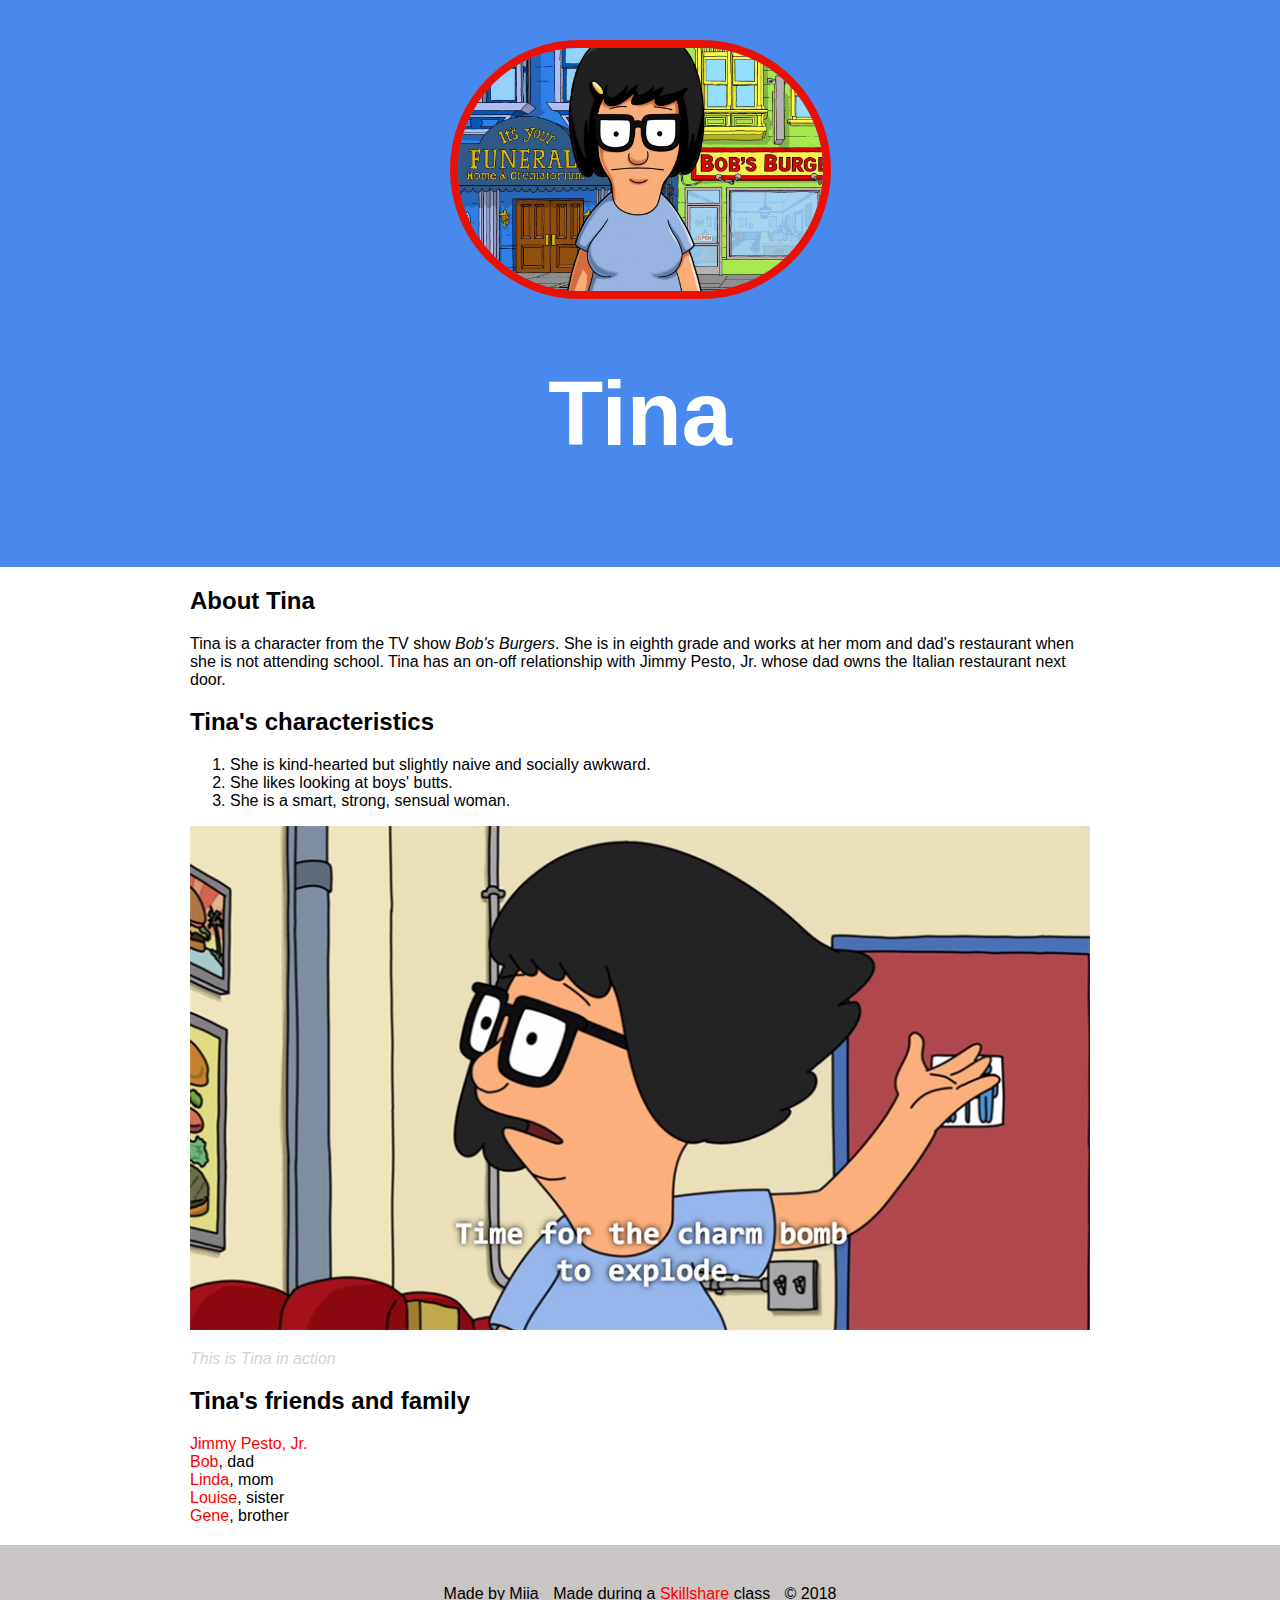
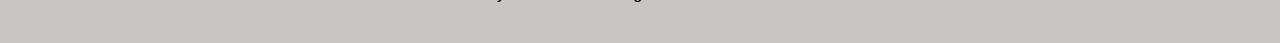
<file: index.html>
<!DOCTYPE html>
<html>
<head>
	<title>Tina</title>
	<link rel="stylesheet" type="text/css" href="css/hero.css">
</head>
<body>
	<div class="wrapper">
		<header>
			<img src="img/profile.jpg">
			<h1>Tina</h1>
		</header>
		<div class="content">
			<h2>About Tina</h2>
			<p>Tina is a character from the TV show <i>Bob's Burgers</i>. She is in eighth grade and works at her mom and dad's restaurant when she is not attending school. Tina has an on-off relationship with Jimmy Pesto, Jr. whose dad owns the Italian restaurant next door.</p>
			<h2>Tina's characteristics</h2>
			<ol>
				<li>She is kind-hearted but slightly naive and socially awkward.</li>
				<li>She likes looking at boys' butts.</li>
				<li>She is a smart, strong, sensual woman.</li>
			</ol>
			<img class="big-image" src="img/big-image.jpg">
			<p class="caption">This is Tina in action</p>
			<h2>Tina's friends and family</h2>
			<ul>
				<li><a href="http://bobs-burgers.wikia.com/wiki/Jimmy_Pesto,_Jr." target="_blank" title="Visit Jimmy's page">Jimmy Pesto, Jr.</a></li>
				<li><a href="http://bobs-burgers.wikia.com/wiki/Bob_Belcher" target="_blank" title="Visit Bob's page">Bob</a>, dad</li>
				<li><a href="http://bobs-burgers.wikia.com/wiki/Linda_Belcher" target="_blank" title="Visit Linda's page">Linda</a>, mom</li>
				<li><a href="http://bobs-burgers.wikia.com/wiki/Louise_Belcher" target="_blank" title="Visit Louise's page">Louise</a>, sister</li>
				<li><a href="http://bobs-burgers.wikia.com/wiki/Gene_Belcher" target="_blank" title="Visit Gene's page">Gene</a>, brother</li>
			</ul>
		</div>
		<footer>
			<ul>
				<li>Made by Miia</li>
				<li>Made during a <a href="https://www.skillshare.com" target="-_blank" title="Visit the Skillshare website">Skillshare</a> class</li>
				<li>&copy; 2018</li>
			</ul>
		</footer>
	</div>
</body>
</html>
</file>
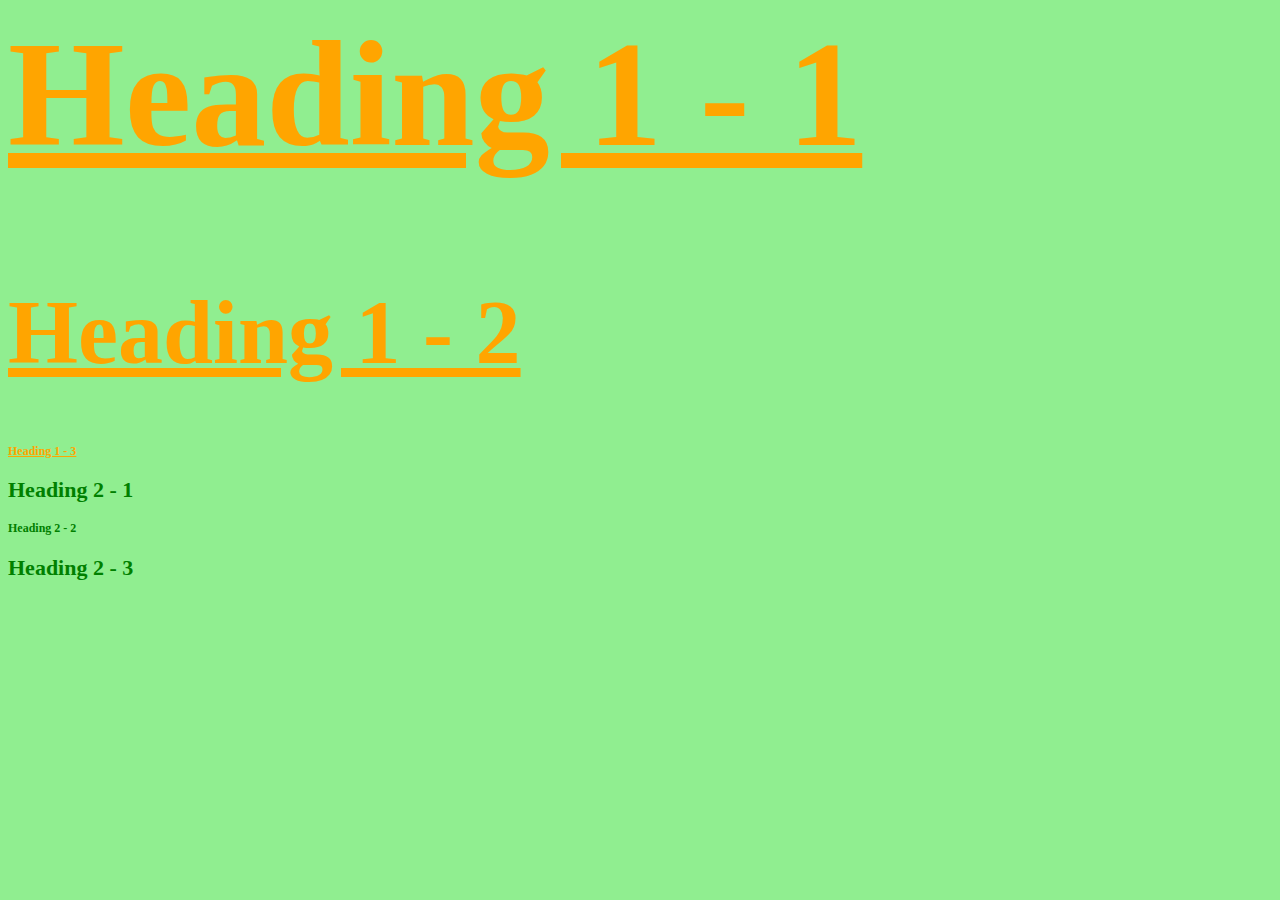
<file: stylish.html>
<html>
<head>
	<title>Stylish</title>
	<link rel="stylesheet" type="text/css" href="css/test.css">	
</head>
<body>

<h1 id="first" class="small">Heading 1 - 1</h1>
<h1>Heading 1 - 2</h1>
<h1 class="small">Heading 1 - 3</h1>
<h2>Heading 2 - 1</h2>
<h2 class="small">Heading 2 - 2</h2>
<h2>Heading 2 - 3</h2>

</body>
</html>
</file>
<file: css/hero.css>
html, body{
	font-family: Arial, sans-serif;
	margin: 0;
}

header{
	background-color: #4988ed;
	padding: 40px;
	text-align: center;
}

h1{
	font-size: 90px;
	color: white;
}

header img{
	border-radius:150px;
	width: 365px;
	border: 8px solid #ea1102;
}

.content{
	max-width: 900px;
	margin: auto;
	padding: 0 20px;
}

img.big-image{
	max-width: 100%;
}

p.caption{
	font-size: 16px;
	color: lightgrey;
	font-style: italic;
}

ul{
	list-style: none;
	padding: 0;
	margin: 0;
}

a{
	color: red;
	text-decoration: none; 
}

footer{
	margin-top: 20px;
	padding: 40px 20px;
	background-color: #c9c5c5;
}

footer ul{
	text-align: center;
}

footer ul li{
	display: inline-block;
	margin: 0px 5px
}
</file>
<file: css/test.css>
body{
	background-color: lightgreen
}

h1{
	color: orange;
	font-size: 90px;
	text-decoration: underline
}

h2{
	font-size: 22px;
	color: green;
}

#first{
	font-size: 150px;
}

.small{
	font-size: 12px;
}
</file>
